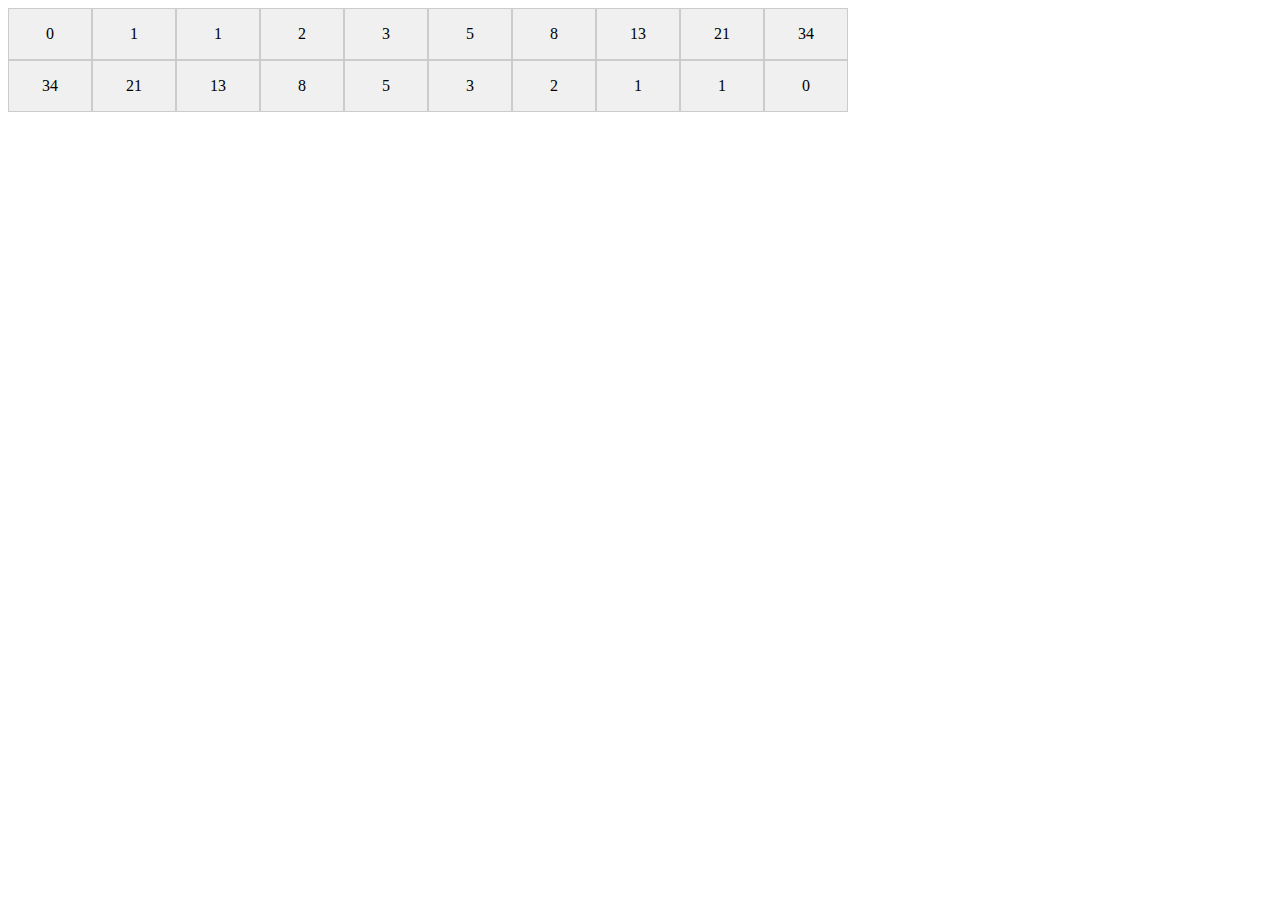
<file: Flexbox-Bootcamp/Fibonacci-Sekvens/index.html>
<!DOCTYPE html>
<html lang="en">
<head>
    <meta charset="UTF-8">
    <meta name="viewport" content="width=device-width, initial-scale=1.0">
    <title>Fibonacci Sekvens</title>
    <link rel="stylesheet" href="styless.css">
</head>
<body>
    <div class="container">
        <div class="fibonacci-item">0</div>
        <div class="fibonacci-item">1</div>
        <div class="fibonacci-item">1</div>
        <div class="fibonacci-item">2</div>
        <div class="fibonacci-item">3</div>
        <div class="fibonacci-item">5</div>
        <div class="fibonacci-item">8</div>
        <div class="fibonacci-item">13</div>
        <div class="fibonacci-item">21</div>
        <div class="fibonacci-item">34</div>
    </div>

    <div class="container2">
        <div class="fibonacci-item2">34</div>
        <div class="fibonacci-item2">21</div>
        <div class="fibonacci-item2">13</div>
        <div class="fibonacci-item2">8</div>
        <div class="fibonacci-item2">5</div>
        <div class="fibonacci-item2">3</div>
        <div class="fibonacci-item2">2</div>
        <div class="fibonacci-item2">1</div>
        <div class="fibonacci-item2">1</div>
        <div class="fibonacci-item2">0</div>
    </div>
</body>
</html>
</file>
<file: Flexbox-Bootcamp/Fibonacci-Sekvens/styless.css>
.container {
    display: flex;
    flex-wrap: wrap;
}

.fibonacci-item {
    background-color: #f0f0f0;
    border: 1px solid #ccc;
    padding: 1rem;
    text-align: center;
    width: 50px;
}




.container2 {
    display: flex;
    flex-wrap: wrap;

}

.fibonacci-item2 {
    background-color: #f0f0f0;
    border: 1px solid #ccc;
    padding: 1rem;
    text-align: center;
    width: 50px;
}
</file>
